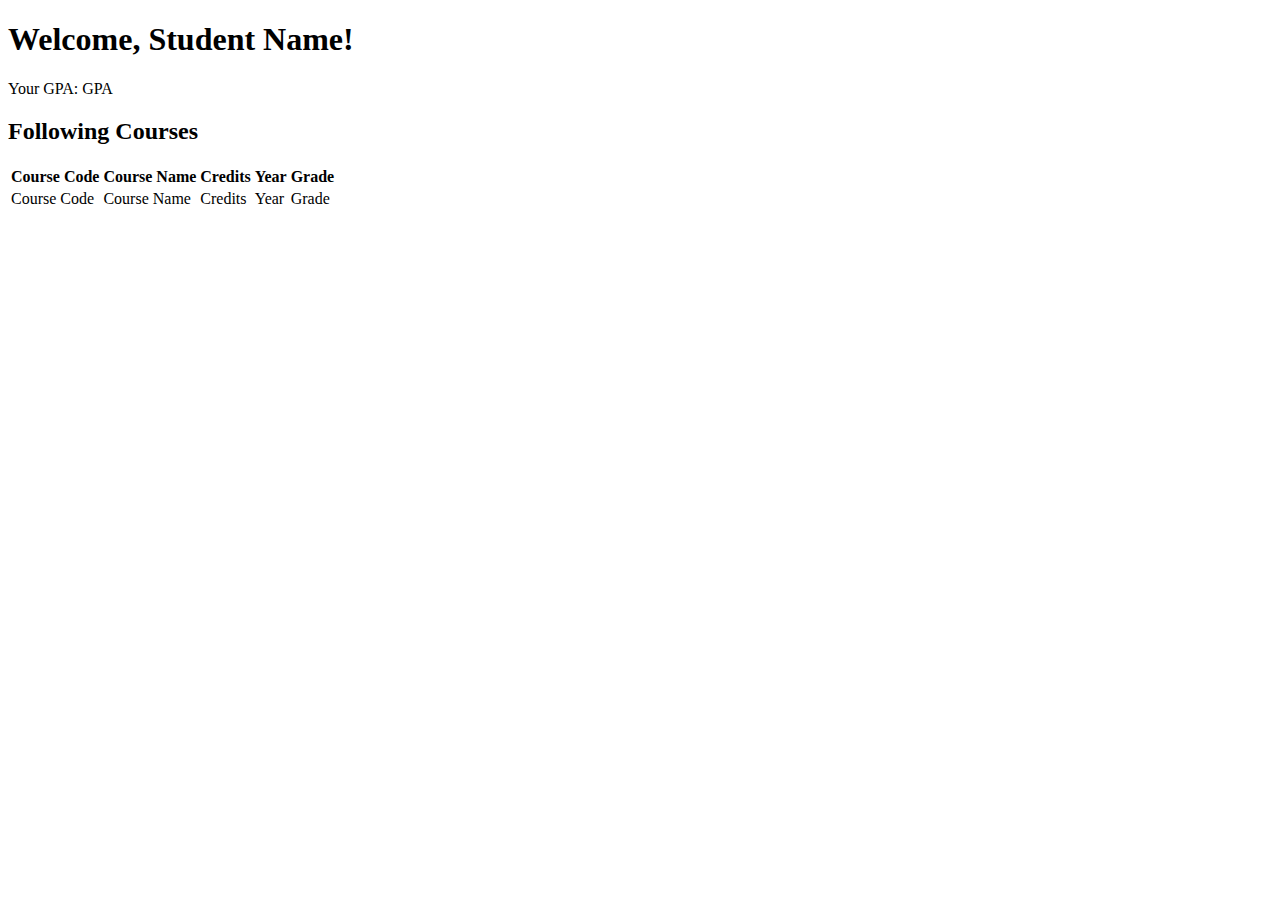
<file: academetrics/src/main/resources/templates/index.html>
<!DOCTYPE html>
<html xlmns:th="http;//www.thymeleaf.org">
<head>
    <meta charset="UTF-8">
    <meta name="viewport" content="width=device-width, initial-scale=1.0">
    <title>Academatrix | Dashboard</title>
    <link rel="stylesheet" th:href="@{/css/application.css}">
</head>
<body class="flex flex-col h-screen justify-between">
<header>
    <div th:replace="~{fragments/navbar :: navbar}"></div>
</header>

    <div class="container mx-auto p-8">
        <div class="bg-white p-6 rounded shadow-md">
            <h1 class="text-2xl font-bold mb-4">Welcome, <span th:text="|${user.initials}  ${user.lastName}|">Student Name</span>!</h1>
            <p class="text-lg mb-4">Your GPA: <span th:text="${gpa}">GPA</span></p>
            <h2 class="text-xl font-semibold mb-2">Following Courses</h2>
            <table class="min-w-full bg-white border border-gray-300">
                <thead>
                <tr class="bg-gray-200">
                    <th class="py-2 px-4 border-b">Course Code</th>
                    <th class="py-2 px-4 border-b">Course Name</th>
                    <th class="py-2 px-4 border-b">Credits</th>
                    <th class="py-2 px-4 border-b">Year</th>
                    <th class="py-2 px-4 border-b">Grade</th>
                </tr>
                </thead>
                <tbody>
                <tr th:each="course : ${courses}">
                    <td class="py-2 px-4 border-b" th:text="${course.courseOffering.courseDTO.code}">Course Code</td>
                    <td class="py-2 px-4 border-b" th:text="${course.courseOffering.courseDTO.name}">Course Name</td>
                    <td class="py-2 px-4 border-b" th:text="${course.courseOffering.courseDTO.credits}">Credits</td>
                    <td class="py-2 px-4 border-b" th:text="${course.courseOffering.year}">Year</td>
                    <td class="py-2 px-4 border-b" th:text="${course.grade}">Grade</td>
                </tr>
                </tbody>
            </table>
        </div>
    </div>



</body>
</html>
</file>
